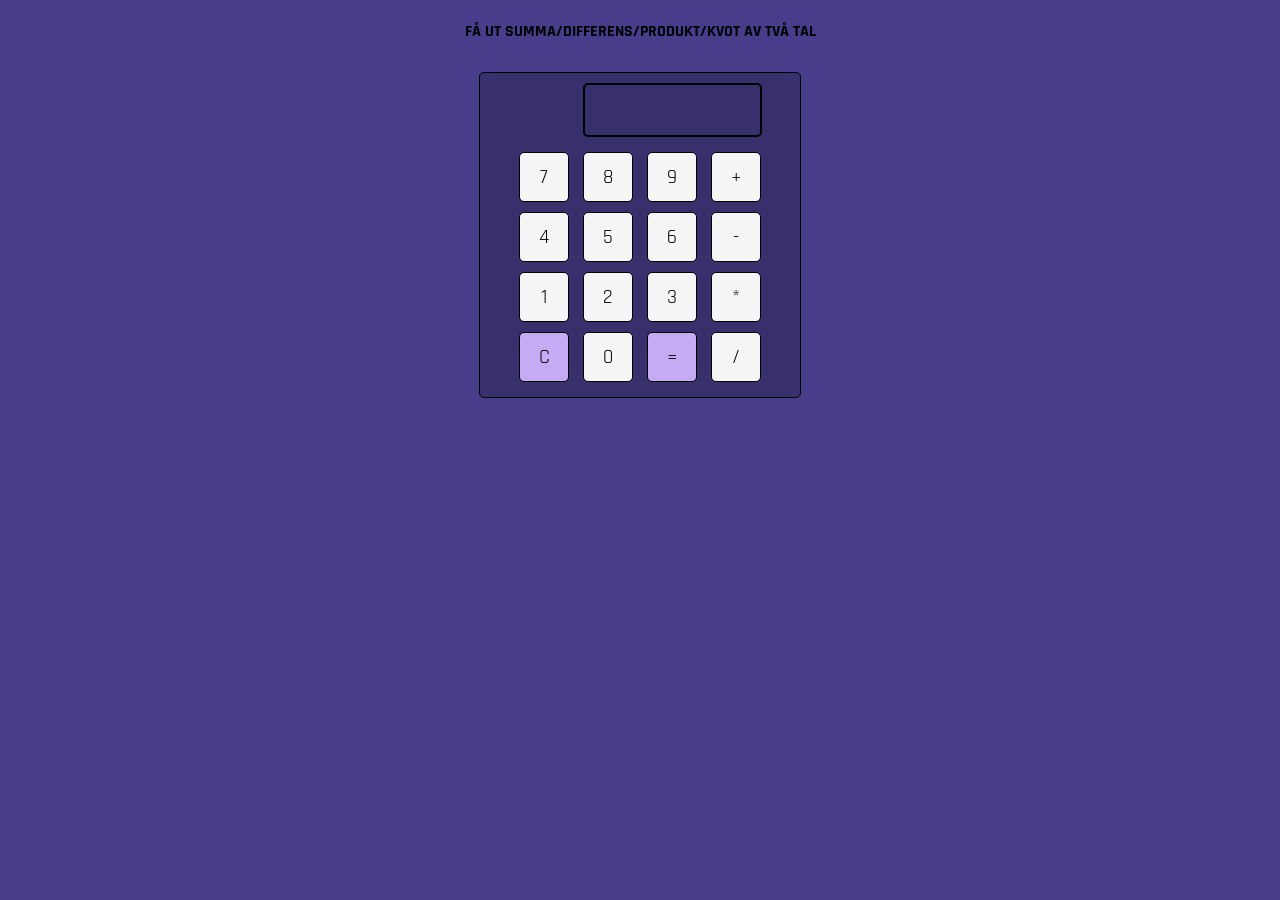
<file: docs/index.html>
<!DOCTYPE html><html lang="en"><head><meta charset="utf-8"><meta http-equiv="X-UA-Compatible" content="IE=edge"><meta name="viewport" content="width=device-width, initial-scale=1.0"><title>calculator</title><link rel="stylesheet" href="index.12a9991d.css"><script src="index.f68630f2.js" type="module"></script><link rel="stylesheet" href="https://fonts.googleapis.com/css?family=Rajdhani"></head><body> <h4>FÅ UT SUMMA/DIFFERENS/PRODUKT/KVOT AV TVÅ TAL</h4> <div class="calculator"> <div class="display-container"> <img> <div class="display"></div> </div> <div class="row"> <button>7</button> <button>8</button> <button>9</button> <button>+</button> </div> <div class="row"> <button>4</button> <button>5</button> <button>6</button> <button>-</button> </div> <div class="row"> <button>1</button> <button>2</button> <button>3</button> <button>*</button> </div> <div class="row"> <button class="actionBtn">C</button> <button>0</button> <button class="actionBtn">=</button> <button>/</button> </div> </div> </body></html>
</file>
<file: docs/index.12a9991d.css>
body{text-align:center;background-color:#483d8b;font-family:Rajdhani}.calculator{width:300px;text-align:center;background-color:#38306d;border:1px solid #000;border-radius:5px;margin:30px auto;padding:10px}.display-container{margin-bottom:10px;display:inline-block}.display{width:165px;height:40px;text-align:right;vertical-align:middle;border:2px solid #000;border-radius:5px;padding:5px;font-size:30px;display:inline-block}img{width:50px;vertical-align:middle;margin-right:10px;display:inline-block}.row{margin:0 10px;display:inline-block}button{width:50px;height:50px;cursor:pointer;background-color:#f5f5f5;border:1px solid #000;border-radius:5px;margin:5px;font-family:Rajdhani;font-size:20px}button:hover,.actionBtn{background-color:#c4abf3}.actionBtn:hover{background-color:#483d8b}
/*# sourceMappingURL=index.12a9991d.css.map */
</file>
<file: src/css/style.css>
body {
  font-family:'Rajdhani';
  background-color: darkslateblue;
  text-align: center;
}

.calculator {
  width: 300px;
  background-color:rgb(56, 48, 109);
    border: 1px solid black;
  border-radius: 5px;
  margin: 30px auto;
  padding: 10px;
  text-align: center;
}

.display-container {
  display: inline-block;
  margin-bottom: 10px;
}

.display {
  width: 165px;
  height: 40px;
  text-align: right;
  font-size: 30px;
  border: 2px solid black;
  border-radius: 5px;
  padding: 5px;
  display: inline-block;
  vertical-align: middle;
}

img {
  width: 50px;
  margin-right: 10px;
  display: inline-block;
  vertical-align: middle;
}

.row {
  display: inline-block;
  margin: 0 10px;
}

button {
  font-family:'Rajdhani';
  width: 50px;
  height: 50px;
  font-size: 20px;
  background-color:whitesmoke;
  border: 1px solid black;
  border-radius: 5px;
  margin: 5px;
  cursor: pointer;
}

  button:hover {
    background-color: #c4abf3;
  }

  .actionBtn {
    background-color: #c4abf3;
  }

  .actionBtn:hover {
    background-color: darkslateblue;
  }
</file>
